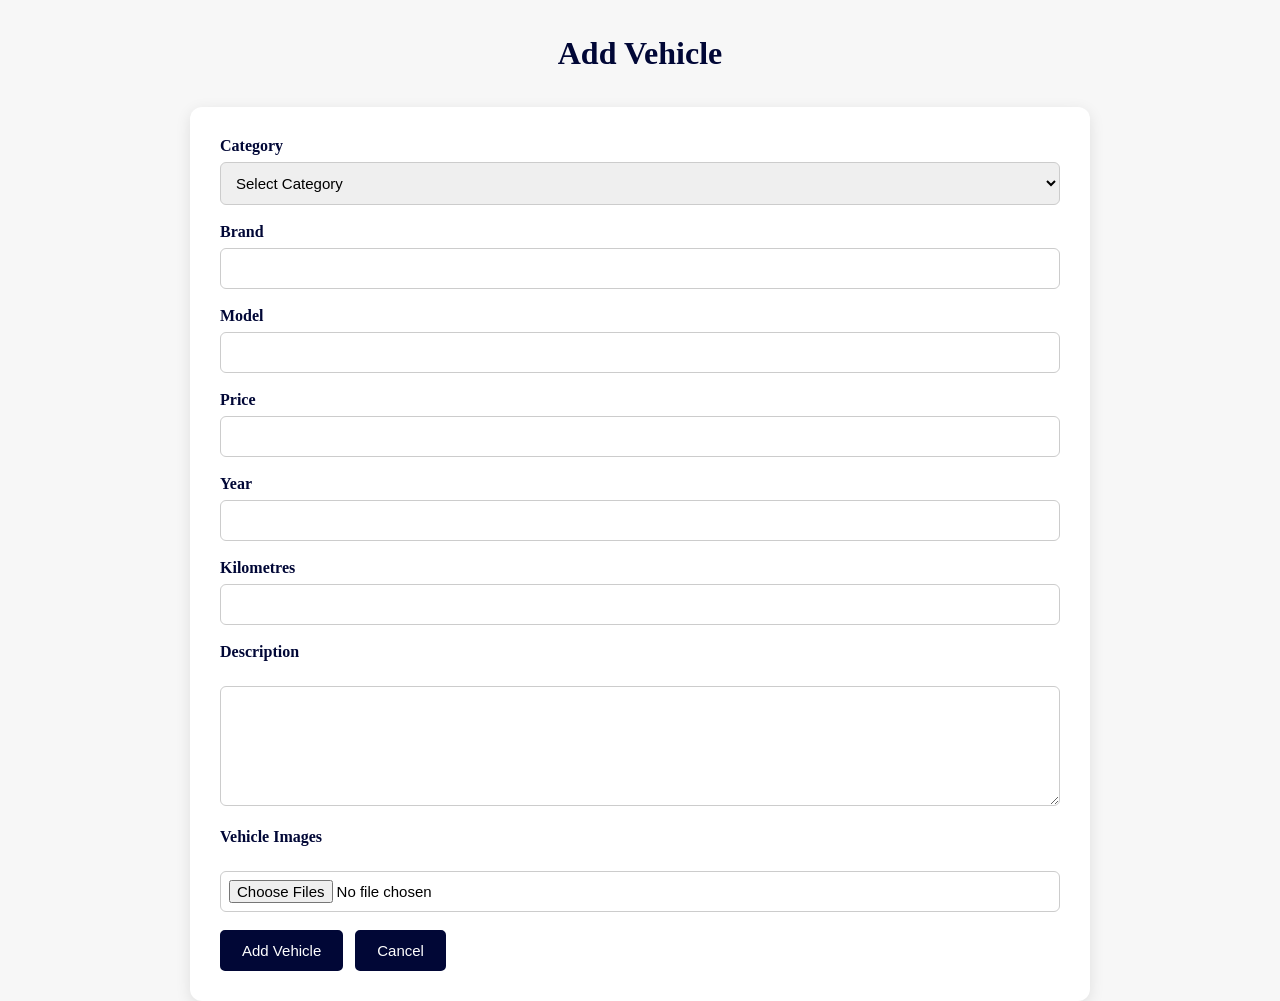
<file: plConsultantFrontend/adminAddVeh.html>
<!DOCTYPE html>
<html lang="en">
<head>
    <meta charset="UTF-8">
    <meta name="viewport" content="width=device-width, initial-scale=1.0">
    <title>Add Vehicle</title>
    <link rel="stylesheet" href="css/style.css">
    <link rel="stylesheet" href="css/adminAddVeh.css">
</head>
<body>
    <h1>Add Vehicle</h1>
    <form id="addVehicleForm">
        <div>
            <label for="category">Category</label>
            <select id="category" required>
                <option value="">Select Category</option>
                <option value="Car">Car</option>
                <option value="Bike">Bike</option>
            </select>
        </div>
        <br>
        <div>
            <label for="brand">Brand</label>
            <input type="text" id="brand" required>
        </div>
        <br>
        <div>
            <label for="model">Model</label>
            <input type="text" id="model" required>
        </div>
        <br>
        <div>
            <label for="price">Price</label>
            <input type="number" id="price" required>
        </div>
        <br>
        <div>
            <label for="year">Year</label>
            <input type="number" id="year" required>
        </div>
        <br>
        <div>
            <label for="kmDriven">Kilometres</label>
            <input type="number" id="kmDriven" required>
        </div>
        <br>
        <div>
            <label for="description">Description</label>
            <br>
            <textarea id="description"></textarea>
        </div>
        <br>
        <div>
            <label for="images">Vehicle Images</label>
            <br>
            <input type="file" id="images" multiple accept="image/*" required>
        </div>
        <br>
        <button type="submit">Add Vehicle</button>
        <button type="button" onclick="goBack()">Cancel</button>
    </form>
    <script src="js/adminAddVeh.js"></script>

</body>

</html>
</file>
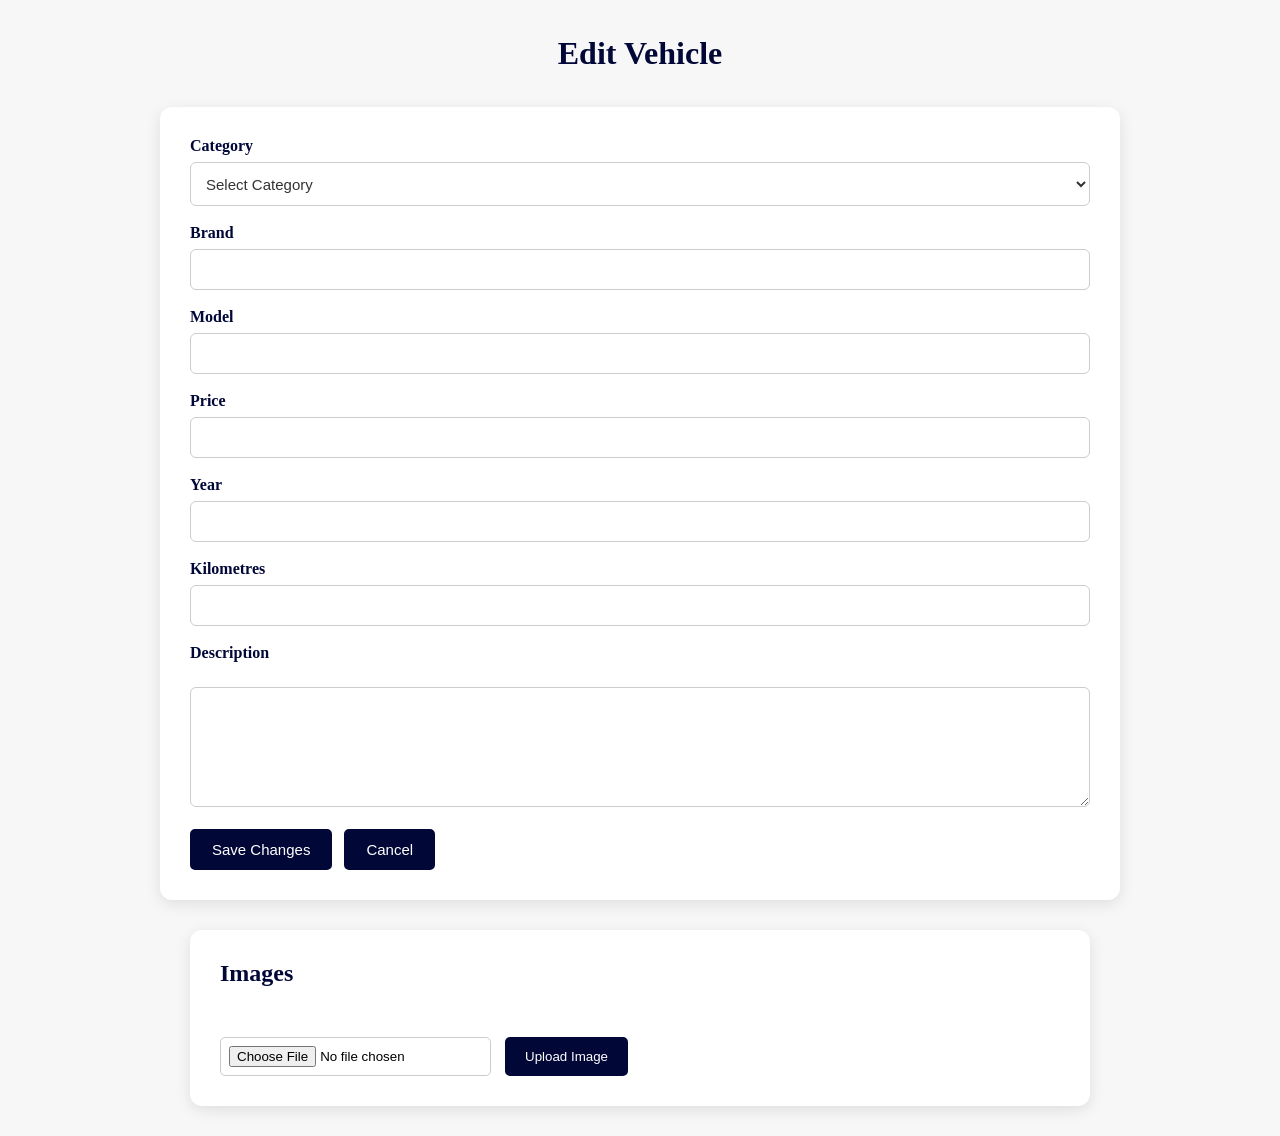
<file: plConsultantFrontend/adminEditVeh.html>
<!DOCTYPE html>
<html lang="en">
<head>
    <meta charset="UTF-8">
    <meta name="viewport" content="width=device-width, initial-scale=1.0">
    <title>Edit Vehicle</title>
    <link rel="stylesheet" href="css/adminEditVeh.css">
</head>

<body>
    <h1>Edit Vehicle</h1>
    <form id="editVehicleForm">
        <div>
    <label for="category">Category</label>

    <select id="category" required>
        <option value="">Select Category</option>
        <option value="Car">Car</option>
        <option value="Bike">Bike</option>
    </select>
    </div>
        <br>
        <div>
            <label for="brand">Brand</label>
            <input type="text" id="brand" required>
        </div>
        <br>
        <div>
            <label for="model">Model</label>
            <input type="text" id="model" required>
        </div>
        <br>
        <div>
            <label for="price">Price</label>
            <input type="number" id="price" required>
        </div>
        <br>
        <div>
            <label for="year">Year</label>
            <input type="number" id="year" required>
        </div>
        <br>
        <div>
            <label for="kmDriven">Kilometres</label>
            <input type="number" id="kmDriven" required>
        </div>
        <br>
        <div>
            <label for="description">Description</label>
            <br>
            <textarea id="description"></textarea>
        </div>
        <br>
        <button type="submit">Save Changes</button>
        <button type="button" onclick="goBack()"> Cancel </button>

    </form>
    <div id="imageSection">
        <h2>Images</h2>
        <div id="imageContainer"></div>
        <input type="file" id="image">
        <button onclick="uploadImage()">Upload Image</button>
    </div>
    <script src="js/editVehicle.js"></script>
</body>
</html>
</file>
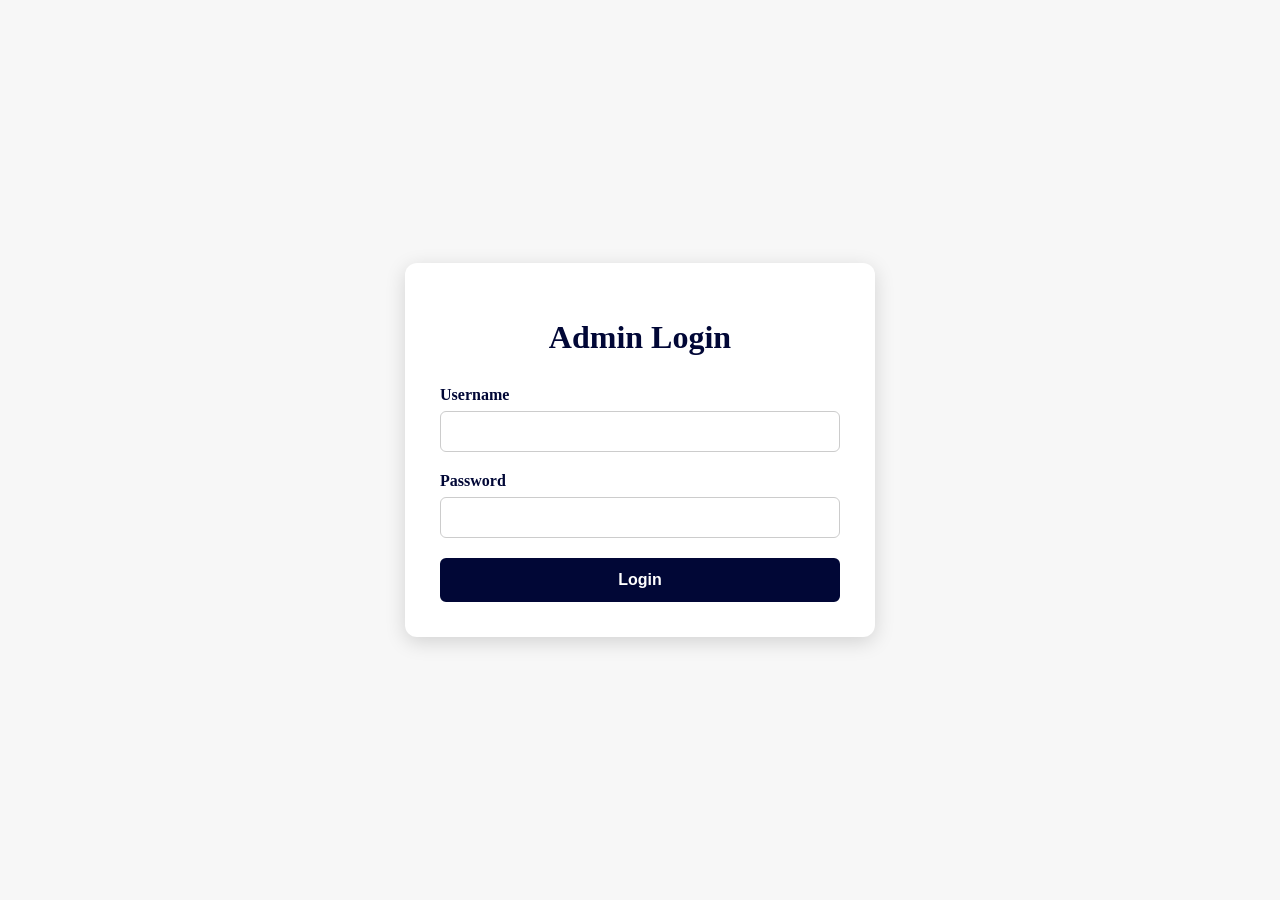
<file: plConsultantFrontend/adminLogin.html>
<!DOCTYPE html>
<html lang="en">

<head>
    <meta charset="UTF-8">
    <meta name="viewport" content="width=device-width, initial-scale=1.0">

    <title>Admin Login</title>

    <link rel="stylesheet" href="css/adminLogin.css">
</head>

<body>

    <div id="loginContainer">

        <h1>Admin Login</h1>

        <form id="loginForm">

            <div>
                <label for="username">Username</label>
                <input type="text" id="username" required>
            </div>

            <div>
                <label for="password">Password</label>
                <input type="password" id="password" required>
            </div>

            <p id="errorMessage">
                Invalid username or password
            </p>

            <button type="submit">
                Login
            </button>

        </form>

    </div>

    <script src="js/adminLogin.js"></script>

</body>

</html>
</file>
<file: plConsultantFrontend/css/style.css>
*{
    margin: 0;
    padding: 0;
    box-sizing: border-box;
}

body{
    min-height: 100vh;
    display: flex;
    flex-direction: column;
}

.navbarr{
    background-color: #010736 !important;
    padding: 12px 25px;
}

nav img{
    margin-right: 15px;
}

nav .navbar-brand{
    color: white !important;
    font-size: 24px;
    font-weight: 600;
    margin-right: 60px;
}

nav .navbar-nav{
    gap: 35px;
}

nav a{
    color: white !important;
}

nav .nav-link{
    font-size: 17px;
    transition: 0.3s;
}

nav .nav-link:hover{
    color: #C5942C !important;
}

main{
    text-align: center;
}

#Finddiv{
    min-height: 500px;

    /* background-image: url("/img/off-road-car-wilderness.jpg"); */
    background-image: url("/img/bikeBackground.jpg");
    background-position: center;
    background-repeat: no-repeat;
    background-size: cover;

    display: flex;
    flex-direction: column;
    justify-content: center;
    align-items: center;

    padding: 60px 20px;

    position: relative;
}

.h2{
    /* color: #010736; */
    color: rgba(245, 245, 245, 0.913);
    font-family: "Isometra";
    font-size: 50px;
    margin-bottom: 20px;
}

#Finddiv p{
    font-size: 19px;
    /* color: #2f2101; */
    color: whitesmoke;
    background-color: rgba(0, 0, 0, 0.315);
    margin-bottom: 10px;
    font-family: "Josefin Sans";
    font-weight: bolder;
    border-radius: 5px;
    padding: 5px;
}

#buttons{
    display: flex;
    flex-wrap: wrap;
    align-items: center;
    justify-content: center;
    gap: 20px;

    margin-top: 25px;
}

#buttons button{
    padding: 12px 25px;
    width: 200px;

    border: 2px solid #010736;
    border-radius: 5px;

    background-color: white;
    color: #010736;

    font-size: 16px;
    font-weight: 600;

    transition: 1s;
}

#buttons button:hover{
    background-color: #010736;
    color: white;
    transform: translateY(-3px);
}

main > div:nth-child(2){
    padding: 60px 30px;
}

main > div:nth-child(2) h2{
    color: #010736;
    margin-bottom: 40px !important;
}

.circles{
    display: flex;
    flex-wrap: wrap;
    align-items: center;
    justify-content: space-around;

    gap: 25px;
}

.circle{
    width: 200px;
    height: 200px;

    border-radius: 50%;

    background-color: #010736;
    color: white;

    display: flex;
    align-items: center;
    justify-content: center;

    text-align: center;
    padding: 20px;

    border: 2px solid #C5942C;

    transition: 0.4s;
}

.circle p{
    margin: 0;
    font-size: 17px;
    font-family: "Josefin Sans";
}

.circle:hover{
    background-color: white;
    color: #010736;

    transform: translateY(-8px);
}

footer{
    background-color: #010736;
    color: white;
    margin-top: auto;
}

#footerContainer{
    width: 90%;
    max-width: 1200px;
    margin: auto;
    padding: 50px 0;

    display: grid;
    grid-template-columns: 1.5fr 1fr 1.5fr;
    gap: 40px;
}

.footerBox h3{
    color: white;
    font-size: 21px;
    margin-bottom: 20px;
}

.footerBox p{
    color: #ddd;
    font-size: 15px;
    line-height: 1.7;
    margin: 8px 0;
}

.footerBox a{
    display: block;
    width: fit-content;

    color: #ddd !important;

    text-decoration: none;

    font-size: 15px;

    margin: 10px 0;

    transition: 0.3s;
}

.footerBox a:hover{
    color: #C5942C !important;
    transform: translateX(4px);
}

#footerBottom{
    position: fixed;
    bottom: 0;
    left: 0;

    width: 100%;

    background-color: #010736;

    border-top: 1px solid rgba(255,255,255,0.2);

    text-align: center;

    padding: 12px 10px;

    z-index: 1000;
}

#footerBottom p{
    margin: 0;

    color: #bbb;

    font-size: 14px;
}

@media (max-width: 768px){

    nav .navbar-brand{
        margin-right: 0;
        font-size: 20px;
    }

    nav .navbar-nav{
        gap: 5px;
    }

    .h2{
        font-size: 38px;
    }

    #Finddiv{
        min-height: 450px;
    }
}

@media (max-width: 700px){

    #footerContainer{
        width: 90%;
        grid-template-columns: 1fr;
        gap: 25px;
        padding: 35px 0;
    }

}

@media (max-width: 425px){

    .h2{
        font-size: 32px;
    }

    #Finddiv p{
        font-size: 16px;
    }

    .circle{
        width: 150px;
        height: 150px;
    }

    .circle p{
        font-size: 14px;
    }
}
</file>
<file: plConsultantFrontend/css/adminAddVeh.css>
body{
    margin: 0;
    background-color: #f7f7f7;
}

h1{
    text-align: center;
    color: #010736;
    margin: 35px 0;
}

#addVehicleForm{
    width: 90%;
    max-width: 900px;
    margin: auto;
    background-color: white;
    padding: 30px;
    border-radius: 12px;
    box-shadow: 0 4px 15px rgba(0,0,0,0.1);
}

#addVehicleForm div{
    width: 100%;
}

#addVehicleForm label{
    display: block;
    margin-bottom: 7px;
    color: #010736;
    font-weight: bold;
}

#addVehicleForm input,
#addVehicleForm select,
#addVehicleForm textarea{
    width: 100%;
    padding: 11px;
    box-sizing: border-box;
    border: 1px solid #ccc;
    border-radius: 6px;
    font-size: 15px;
}

#addVehicleForm input:focus,
#addVehicleForm select:focus,
#addVehicleForm textarea:focus{
    outline: none;
    border-color: #010736;
}

#addVehicleForm textarea{
    height: 120px;
    resize: vertical;
}

#addVehicleForm input[type="file"]{
    padding: 8px;
}

#addVehicleForm button{
    padding: 10px 20px;
    margin-right: 8px;
    background-color: #010736;
    color: white;
    border: 2px solid #010736;
    border-radius: 5px;
    cursor: pointer;
    font-size: 15px;
}

#addVehicleForm button:hover{
    background-color: white;
    color: #010736;
}

@media (max-width: 600px){

    #addVehicleForm{
        width: 94%;
        padding: 20px;
    }

    h1{
        font-size: 26px;
        margin: 30px 0;
    }

    #addVehicleForm button{
        width: 100%;
        margin: 5px 0;
    }

}
</file>
<file: plConsultantFrontend/css/adminEditVeh.css>
body{
    margin: 0;
    background-color: #f7f7f7;
}

h1{
    text-align: center;
    color: #010736;
    margin: 35px 0;
}

#editVehicleForm{
    width: 90%;
    max-width: 900px;
    margin: auto;
    background-color: white;
    padding: 30px;

    border-radius: 12px;

    box-shadow: 0 4px 15px rgba(0,0,0,0.1);
}

#editVehicleForm div{
    width: 100%;
}

#editVehicleForm label{
    display: block;
    margin-bottom: 7px;

    color: #010736;
    font-weight: bold;
}

#editVehicleForm input,
#editVehicleForm select,
#editVehicleForm textarea{
    width: 100%;
    padding: 11px;

    box-sizing: border-box;

    border: 1px solid #ccc;
    border-radius: 6px;

    background-color: white;

    font-size: 15px;
    color: #333;
}

#editVehicleForm select{
    height: 44px;
    cursor: pointer;
}

#editVehicleForm input:focus,
#editVehicleForm select:focus,
#editVehicleForm textarea:focus{
    outline: none;
    border-color: #010736;
}

#editVehicleForm textarea{
    height: 120px;
    resize: vertical;
}

#editVehicleForm button{
    padding: 10px 20px;
    margin-right: 8px;

    background-color: #010736;
    color: white;

    border: 2px solid #010736;
    border-radius: 5px;

    cursor: pointer;
    font-size: 15px;
}

#editVehicleForm button:hover{
    background-color: white;
    color: #010736;
}

#imageSection{
    width: 90%;
    max-width: 900px;

    margin: 30px auto;

    background-color: white;

    padding: 30px;

    box-sizing: border-box;

    border-radius: 12px;

    box-shadow: 0 4px 15px rgba(0,0,0,0.1);
}

#imageSection h2{
    color: #010736;
    margin-top: 0;
    margin-bottom: 25px;
}

#imageContainer{
    display: grid;

    grid-template-columns: repeat(4, 1fr);

    gap: 20px;

    margin-bottom: 25px;
}

#imageContainer div{
    text-align: center;
}

#imageContainer img{
    width: 100%;
    height: 150px;

    object-fit: cover;

    border-radius: 8px;

    display: block;

    margin-bottom: 8px;
}

#imageContainer button{
    padding: 7px 14px;

    background-color: #010736;
    color: white;

    border: 2px solid #010736;
    border-radius: 5px;

    cursor: pointer;
}

#imageContainer button:hover{
    background-color: white;
    color: #010736;
}

#imageSection input[type="file"]{
    margin-right: 10px;

    padding: 8px;

    border: 1px solid #ccc;
    border-radius: 5px;

    background-color: white;
}

#imageSection > button{
    padding: 10px 18px;

    background-color: #010736;
    color: white;

    border: 2px solid #010736;
    border-radius: 5px;

    cursor: pointer;
}

#imageSection > button:hover{
    background-color: white;
    color: #010736;
}

@media (max-width: 700px){

    #editVehicleForm{
        width: 94%;
        padding: 20px;
    }

    #imageSection{
        width: 94%;
        padding: 20px;
    }

    #imageContainer{
        grid-template-columns: repeat(2, 1fr);
        gap: 15px;
    }

    #imageContainer img{
        height: 120px;
    }
}

@media (max-width: 450px){

    #imageContainer{
        grid-template-columns: 1fr;
    }

    #editVehicleForm button{
        width: 100%;
        margin: 5px 0;
    }

    #imageSection > button{
        width: 100%;
        margin-top: 10px;
    }
}
</file>
<file: plConsultantFrontend/css/adminLogin.css>
body{
    
    background-color: #f7f7f7;
    
    background-position: center;
    background-repeat: no-repeat;
    background-size: cover;
    background-attachment: fixed;
    margin: 0;
    min-height: 100vh;
    background-color: #f7f7f7;
    display: flex;
    justify-content: center;
    align-items: center;
}

#loginContainer{
    width: 90%;
    max-width: 400px;
    background-color: white;
    padding: 35px;
    border-radius: 12px;
    box-shadow: 0 5px 20px rgba(0,0,0,0.15);
}

#loginContainer h1{
    text-align: center;
    color: #010736;
    margin-bottom: 30px;
}

#loginForm div{
    margin-bottom: 20px;
}

#loginForm label{
    display: block;
    color: #010736;
    font-weight: 600;
    margin-bottom: 7px;
}

#loginForm input{
    width: 100%;
    padding: 11px;
    box-sizing: border-box;
    border: 1px solid #ccc;
    border-radius: 6px;
    font-size: 15px;
}

#loginForm input:focus{
    outline: none;
    border-color: #010736;
}

#loginForm button{
    width: 100%;
    padding: 11px;
    background-color: #010736;
    color: white;
    border: 2px solid #010736;
    border-radius: 6px;
    font-size: 16px;
    font-weight: 600;
    cursor: pointer;
}

#loginForm button:hover{
    background-color: white;
    color: #010736;
}

#errorMessage{
    display: none;
    color: red;
    text-align: center;
    margin-bottom: 15px;
}

@media (max-width: 500px){
    #loginContainer{
        width: 85%;
        padding: 25px;
    }
}
</file>
